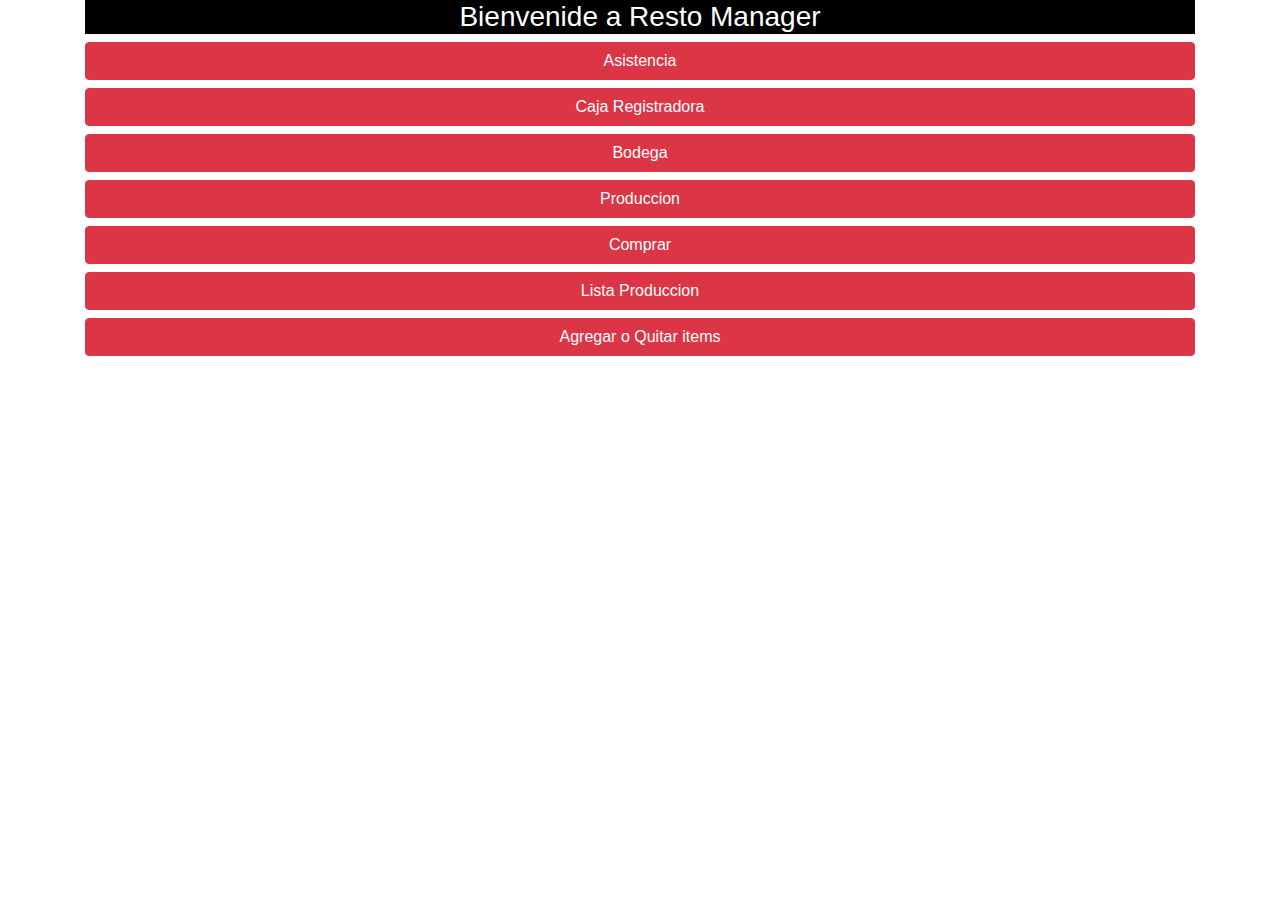
<file: index.html>
<!DOCTYPE html>
<html lang="en">
<head>
    <meta charset="UTF-8">
    <meta name="viewport" content="width=device-width, initial-scale=1.0">
    <meta http-equiv="X-UA-Compatible" content="ie=edge">
    <link rel="stylesheet" href="https://stackpath.bootstrapcdn.com/bootstrap/4.3.1/css/bootstrap.min.css" integrity="sha384-ggOyR0iXCbMQv3Xipma34MD+dH/1fQ784/j6cY/iJTQUOhcWr7x9JvoRxT2MZw1T" crossorigin="anonymous">
    <link rel="stylesheet" href="visual/style.css">

    <title>Document</title>
</head>
<body>
    <div class="container container-block mainApp">
        <div class="title">
            <h3>Bienvenide a Resto Manager</h3>
        </div>
        <div>
            <a class="btn btn-danger btn-block" href="asistencia.html">Asistencia</a>
            <a class="btn btn-danger btn-block" href="Caja.html">Caja Registradora</a>
            <a class="btn btn-danger btn-block" href="bodega.html">Bodega</a>
            <a class="btn btn-danger btn-block" href="bodProduccion.html">Produccion</a>
            <a class="btn btn-danger btn-block" href="compra.html">Comprar</a>
            <a class="btn btn-danger btn-block" href="produccion.html">Lista Produccion</a>
            <a class="btn btn-danger btn-block" href="agregarquitar.html">Agregar o Quitar items</a>
        </div>





    </div>
</body>
<footer>
        <script src="https://code.jquery.com/jquery-3.3.1.slim.min.js" integrity="sha384-q8i/X+965DzO0rT7abK41JStQIAqVgRVzpbzo5smXKp4YfRvH+8abtTE1Pi6jizo" crossorigin="anonymous"></script>
        <script src="https://cdnjs.cloudflare.com/ajax/libs/popper.js/1.14.7/umd/popper.min.js" integrity="sha384-UO2eT0CpHqdSJQ6hJty5KVphtPhzWj9WO1clHTMGa3JDZwrnQq4sF86dIHNDz0W1" crossorigin="anonymous"></script>
        <script src="https://stackpath.bootstrapcdn.com/bootstrap/4.3.1/js/bootstrap.min.js" integrity="sha384-JjSmVgyd0p3pXB1rRibZUAYoIIy6OrQ6VrjIEaFf/nJGzIxFDsf4x0xIM+B07jRM" crossorigin="anonymous"></script>
        <script src="jquery-3.2.1.min.js"></script>
</footer>
</html>
</file>
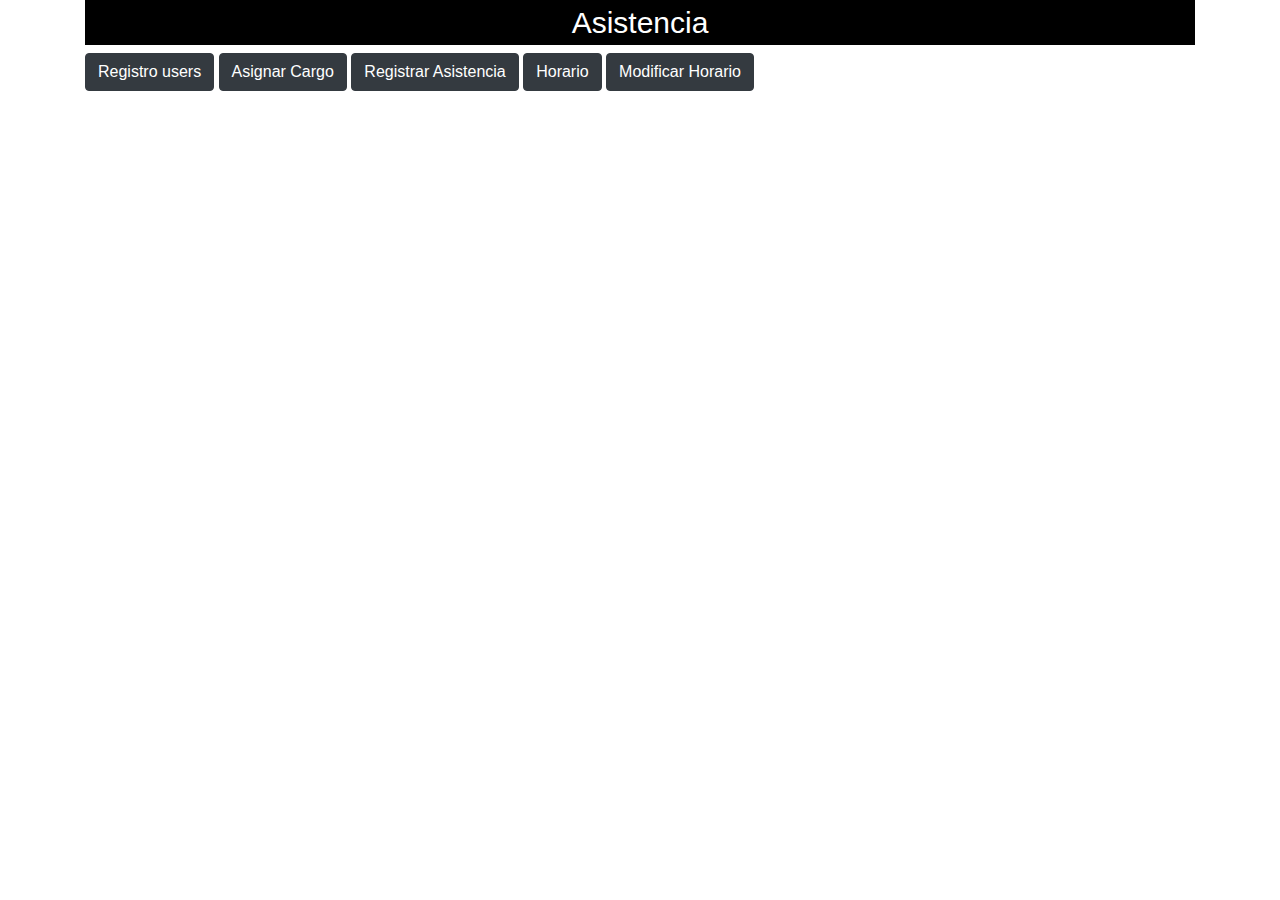
<file: asistencia.html>
<!DOCTYPE html>
<html lang="en">
<head>
    <link rel="stylesheet" href="https://stackpath.bootstrapcdn.com/bootstrap/4.3.1/css/bootstrap.min.css" integrity="sha384-ggOyR0iXCbMQv3Xipma34MD+dH/1fQ784/j6cY/iJTQUOhcWr7x9JvoRxT2MZw1T" crossorigin="anonymous">
    <link rel="stylesheet" href="visual/style.css">
    <meta charset="UTF-8">
    <meta name="viewport" content="width=device-width, initial-scale=1.0">
    <meta http-equiv="X-UA-Compatible" content="ie=edge">
    <title>Asistencia</title>
</head>
<body>
    <div class="mainapp container">
        <div class="title">Asistencia</div>

        <div class="menuapp mt-2 mb-2">
            <button class="btn btn-dark" id="show-reg-user">Registro users</button>
            <button class="btn btn-dark" id="show-asign-cargo">Asignar Cargo</button>
            <button class="btn btn-dark" id="show-reg-asistencia">Registrar Asistencia</button>
            <button class="btn btn-dark" id="show-asistencia">Horario</button>
            <button class="btn btn-dark" id="show-modificar-horario">Modificar Horario</button>
        </div>

        <div class="RegUser container" style="display: none">
           

                <input type="text" name="user_name" id="user_name" class="form-control" placeholder="Nombre">
                <br>
                <input type="text" name="user_apellido_paterno" id="user_apellido_paterno" class="form-control" placeholder="Apellido Patero">
                <br>
                <input type="text" name="user_apellido_materno" id="user_apellido_materno" class="form-control" placeholder="Apellido Materno">
                <br>
                <input type="text" name="user_rut" id="user_rut" class="form-control" placeholder="Rut">
                <br>
                <input type="mail" name="user_mail" id="user_mail" class="form-control" placeholder="eMail">
                <br>
                <input type="number" name="user_phone" id="user_phone" class="form-control" placeholder="56988684816">
                <br>
                <input type="number" name="user_emergenci_phone" id="user_emergenci_phone" class="form-control" placeholder="56988684383">
                <br>
                <button id="enviarNewUser" class="btn btn-primary">Send</button>
                <input type="reset" value="reset" class="btn btn-danger">

           
        </div>

        <div class="AsignarCargo container" style="display: none">
            <label for="Colaborador">Colaborador</label>
            <select name="Colaborador" id="nameColaborador" class="form-control">
                <option value="">Colaborador</option>
            </select>
            <br>
            <label for="Cargo">Cargo</label>
            <select name="Cargo" id="nameCargo" class="form-control">
                <option value="">Cargo</option>
            </select>
            <br>
            <button class="btn btn-danger" id="asignarCargo">Asignar</button>
            <button class="btn btn-danger">Quitar</button>
            <br>
            <div id="ListaCargos">ningune</div>
        </div>

        <div class="RegistroAsistencia container" style="display: none">

            <label for="Colaborador">Colaborador</label>
            <select name="Colaborador" id="" class="form-control">
                <option value="">Colaborador</option>
            </select>
            <br>
            <label for="Cargo">Cargo</label>
            <select name="Cargo" id="" class="form-control">
                <option value="">Cargo</option>
            </select>
            <br>
            <label for="type">Tipo</label>
            <select name="type" id="" class="form-control">
                <option value="">IN</option>
                <option value="">OUT</option>
            </select>
            <br>
            <label for="Turno">Turno</label>
            <select name="Turno" id="" class="form-control">
                <option value="">Mañana</option>
                <option value="">Tarde</option>
                <option value="">Italiano</option>
            </select>
            <br>
            <canvas id="firma">
           
            </canvas>
            <br>
            <button class="btn btn-danger"> enviar </button>
            <button onclick="borrarfirma()" class="btn btn-danger">borrar firma</button>

        </div>
        
        <div class="asistencia container" style="display: none">
            <div class="container">
                <div class="">
                    <div class="title">Asistencia</div>
                    <table class="table">
                        <tr>
                            <th>Dia</th>
                            <th>Fecha</th>
                            <th>Entrada</th>
                            <th>Firma Entrada</th>
                            <th>Salida</th>
                            <th>Firma Salida</th>
                            <th>Total Horas</th>
                            <th>Turno</th>

                        </tr>
                        <tbody>
                            <tr>
                                <td>Lunes</td>
                                <td>01</td>
                                <td>09:00</td>
                                <td><canvas id="firmachica"></canvas></td>
                                <td>18:00</td>
                                <td><canvas class="firmachica"></canvas></td>
                                <td>8:00</td>
                                <td>Mañana</td>
                            </tr>
                            <tr>
                                    <td>Lunes</td>
                                    <td>01</td>
                                    <td>09:00</td>
                                    <td><canvas class="firmachica"></canvas></td>
                                    <td>18:00</td>
                                    <td><canvas class="firmachica"></canvas></td>
                                    <td>8:00</td>
                                    <td>Mañana</td>
                                </tr>
                        </tbody>
                    </table>
                </div>
                


            </div>
        </div>

        <div class="modificarHorario container" style="display: none">
                <div class="">
                        <div class="title">Trunos</div>
                        <div>
                                <label for="Colaborador">Colaborador</label>
                                <select name="Colaborador" id="nameColaborador2" class="form-control">
                                    <option value="">Colaborador</option>
                                </select>
                        </div>
                        
                            <div class="container" id="tablaHorario">
                                
                            </div>
                          
                                <div class="window"style="border: black solid 3px" id="modTurno">
                                    <div class="title">18/07</div>
                                    <select name="" id="nameTurno" class="form-control">
                                        <option value="">Turno</option>
                                    </select>
                                    <select name="" id="nameCargo2" class="form-control">
                                        <option value="">Cargo</option>
                                    </select>
                                    <label for="entrada">Entrada</label>
                                    <input type="time" name="entrada" id="horaEntrada" class="form-control" >
                                    <label for="salida">Salida</label>
                                    <input type="time" name="salida" id="horaSalida" class="form-control">

                                    <button class="btn btn-danger" id="enviarModHorario">Enviar</button>
                                    <button class="btn btn-danger">borrar</button>
                                    <button class="btn btn-danger" id="cancelMod">cancelar</button>
                                </div>
                            
                        
                    </div>
        </div>
    </div>
</body>
<footer>
        <script src="https://code.jquery.com/jquery-3.3.1.slim.min.js" integrity="sha384-q8i/X+965DzO0rT7abK41JStQIAqVgRVzpbzo5smXKp4YfRvH+8abtTE1Pi6jizo" crossorigin="anonymous"></script>
        <script src="https://cdnjs.cloudflare.com/ajax/libs/popper.js/1.14.7/umd/popper.min.js" integrity="sha384-UO2eT0CpHqdSJQ6hJty5KVphtPhzWj9WO1clHTMGa3JDZwrnQq4sF86dIHNDz0W1" crossorigin="anonymous"></script>
        <script src="https://stackpath.bootstrapcdn.com/bootstrap/4.3.1/js/bootstrap.min.js" integrity="sha384-JjSmVgyd0p3pXB1rRibZUAYoIIy6OrQ6VrjIEaFf/nJGzIxFDsf4x0xIM+B07jRM" crossorigin="anonymous"></script>
    <script src="jquery-3.2.1.min.js"></script>
    <script src="data/ajaxAsistencia.js"></script>
    <script src="visual/showhideAsistencia.js"></script>
    <script src="functions/asistenciaFunctions.js"></script>
    <script src="functions/firma.js"></script>
    
 
</footer>
</html>
</file>
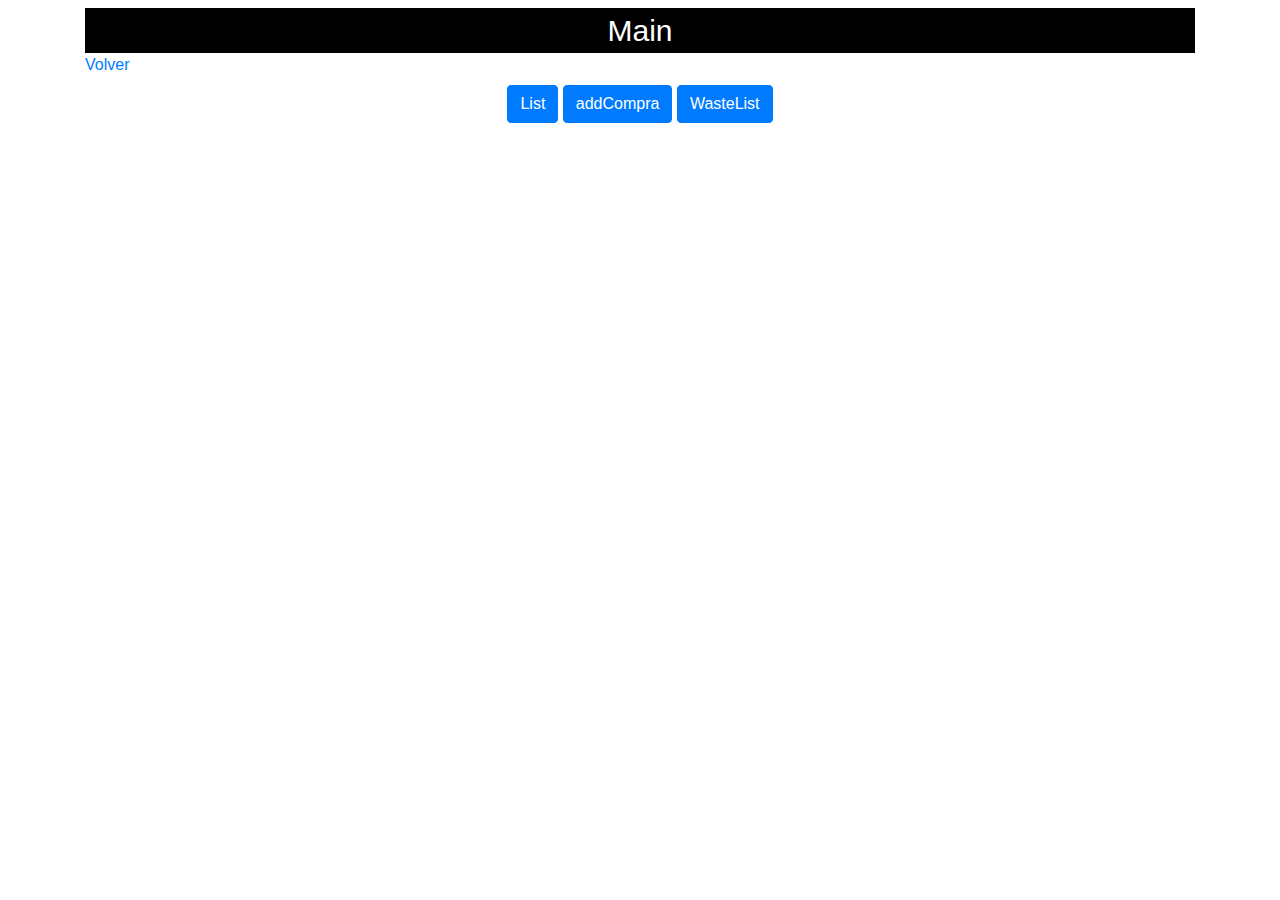
<file: bodega.html>
<!DOCTYPE html>
<html lang="en">
    <head>
        <link rel="stylesheet" href="https://stackpath.bootstrapcdn.com/bootstrap/4.3.1/css/bootstrap.min.css" integrity="sha384-ggOyR0iXCbMQv3Xipma34MD+dH/1fQ784/j6cY/iJTQUOhcWr7x9JvoRxT2MZw1T" crossorigin="anonymous">
        <meta charset="UTF-8">
        <meta name="viewport" content="width=device-width, initial-scale=1.0">
        <link rel="stylesheet" href="visual/style.css">
    <meta http-equiv="X-UA-Compatible" content="ie=edge">
    <title>Document</title>
</head>
<body>
    <div class="container mt-2 mainApp">

        <div class="container title">
            <h1>HOLA CHILE</h1>
        </div>
        <a href="index.html">Volver</a>

        <div class="container container-block mt-2 botonesMenu">

            <button id="listItems" class="btn btn-primary">List</button> 
            <button id="addComprar" class="btn btn-primary">addCompra</button>
            <button id="wasteBodegaList" class="btn btn-primary">WasteList</button>
            
        </div>
        
        
        
        <div class="container listItems">

            <div class="container container-block mt-2">

                <select name="selectCat" id="selectCat" class="form-control">
                    <option value="0">aun no carga nada perre</option>
                    <option value="1">ahora si cambio perre</option>
                </select>

            </div>
    
            <div class="container tablillas">

                <table class="table" >
                    <thead>
                        <tr>
                            <th>Item</th>
                            <th>Fecha</th>
                            <th>Tiempo restante</th>
                            <th>Cantidad</th>
                            <th>Select</th>
                        </tr>
                    </thead>
                    <tbody id="tablaItems">
                        <tr>
                            <td>sleccione</td>
                            <td>una</td>
                            <td>categoria</td>
                            <td>para enpezar</td>
                            <td><input type="radio" name="itemsel" id="itemradio" value="0"></td>
                        </tr>
                    </tbody>
                </table>
    
            </div>

            <div>
                    <button id="retiroProduccion" class="btn btn-primary">retiro prod</button>
                    <button id="wasteBodega" class="btn btn-primary">Waste</button>
            </div>

        </div>
        
        
       
        <div class="container addCompra mt-2 container-block">

            <div class="container tablillas">
                <table class="table" >
                        <thead>
                            <tr>
                                <th>Item</th>
                                <th>Fecha</th>
                                <th>Cantidad</th>
                                <th>Select</th>
                            </tr>
                        </thead>
                        <tbody id="tablaCompras" >
                            <tr>
                                <td>CocaCola</td>
                                <td>14/8</td>
                                <td>20</td>
                                <td><input type="radio" name="itemsel" id="itemradio" value="0"></td>
                            </tr>
                        </tbody>
                    </table>
            </div>
            <input type="number" name="cantidadEntrada" id="cantidadEntrada" placeholder="Cuanto llegó">
            <button id="agregarCompra" class="btn btn-danger">Agregar a bodega</button>
        
        </div>

        <div class="retiroProduccion container mt-2 container-block">

             <label for=""> Item </label>   
            <input type="text" class="form-control" id="nItem" disabled> 
            <label for="">Quedan</label>
            <input type="text" class="form-control" id="disponible" disabled>   
                <input type="number" placeholder="Cantidad" name="cantidad2" id="cantidad2" class="form-control">
                <button class="btn btn-danger" id="enviarRetiro">Enviar</button>

        </div>

       

        <div class="container wasteBodegaList mt-2 container-block">
                <div>
                    <input type="number" id="Mes" min="1" max="12"> Mes
                    <input type="number" id="Ano" min="2019" max="2040"> año 
                    <button class="btn btn-danger" id="showWaste">VER</button>
                </div>
                <div class=" tablillas">
                        <table class="table " >
                                <thead>
                                    <tr>
                                        <th>Item</th>
                                        <th>Cantidad</th>
                                        
                                    </tr>
                                </thead>
                                <tbody id="tablaWaste" >
                                    <tr>
                                        <td>CocaCola</td>
                                        <td>14/8</td>
                                    </tr>
                                </tbody>
                            </table>
                    </div>
                
        </div>

    </div>

    
    
    
</body>
<footer>
        <script src="https://code.jquery.com/jquery-3.3.1.slim.min.js" integrity="sha384-q8i/X+965DzO0rT7abK41JStQIAqVgRVzpbzo5smXKp4YfRvH+8abtTE1Pi6jizo" crossorigin="anonymous"></script>
        <script src="https://cdnjs.cloudflare.com/ajax/libs/popper.js/1.14.7/umd/popper.min.js" integrity="sha384-UO2eT0CpHqdSJQ6hJty5KVphtPhzWj9WO1clHTMGa3JDZwrnQq4sF86dIHNDz0W1" crossorigin="anonymous"></script>
        <script src="https://stackpath.bootstrapcdn.com/bootstrap/4.3.1/js/bootstrap.min.js" integrity="sha384-JjSmVgyd0p3pXB1rRibZUAYoIIy6OrQ6VrjIEaFf/nJGzIxFDsf4x0xIM+B07jRM" crossorigin="anonymous"></script>
    <script src="jquery-3.2.1.min.js"></script>
    <script src="data/ajaxBodega.js"></script>
    <script src="visual/showhideBodega.js"></script>
 
</footer>
</html>
</file>
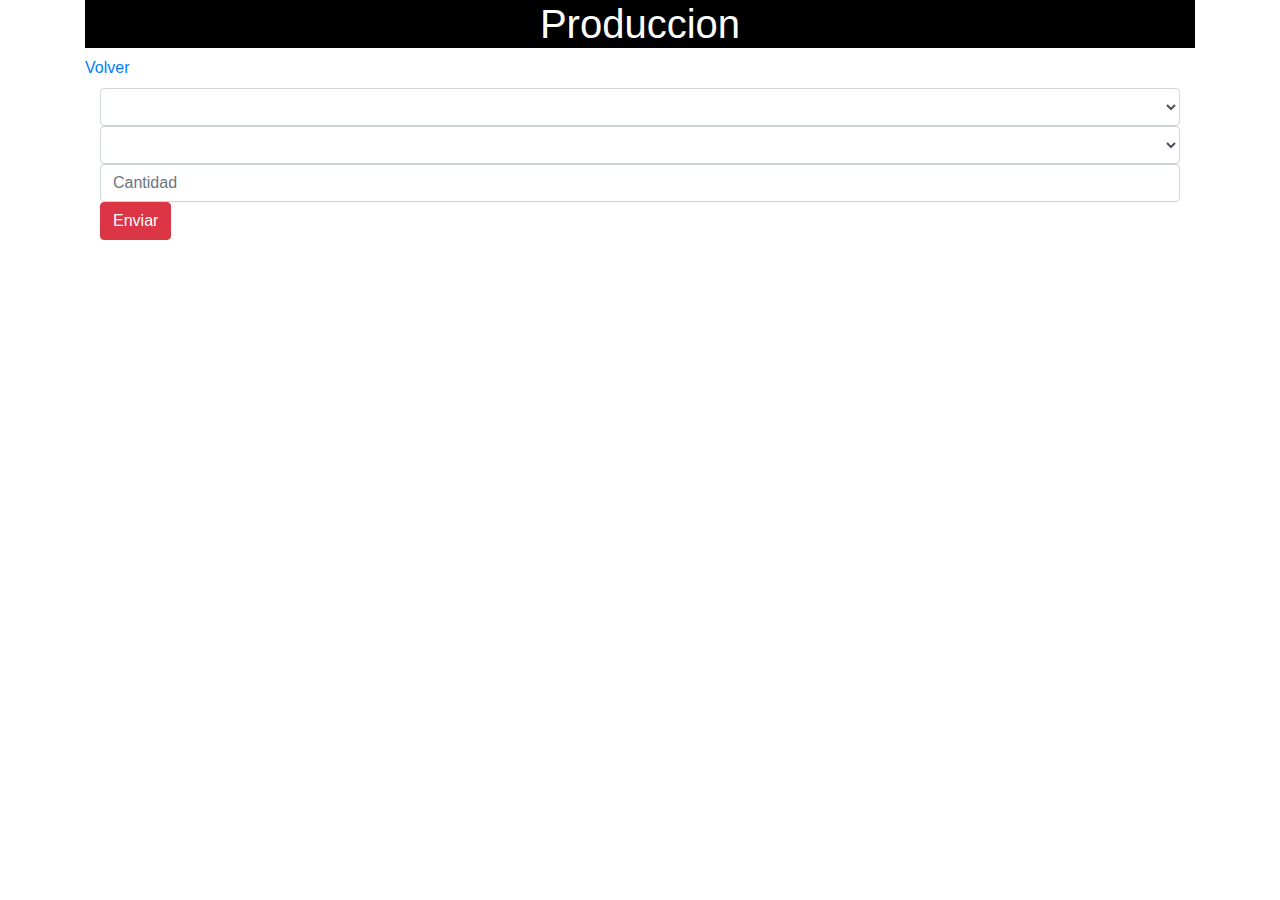
<file: produccion.html>
<!DOCTYPE html>
<html lang="en">
<head>
    <meta charset="UTF-8">
    <meta name="viewport" content="width=device-width, initial-scale=1.0">
    <meta http-equiv="X-UA-Compatible" content="ie=edge">
    <link rel="stylesheet" href="visual/style.css">
    <link rel="stylesheet" href="https://stackpath.bootstrapcdn.com/bootstrap/4.3.1/css/bootstrap.min.css" integrity="sha384-ggOyR0iXCbMQv3Xipma34MD+dH/1fQ784/j6cY/iJTQUOhcWr7x9JvoRxT2MZw1T" crossorigin="anonymous">

    <title>Document</title>
</head>
<body>
    <div class="container container-block mainApp">

        <div class="container title">
                <h1>Produccion</h1>
            </div>
            <a href="index.html">Volver</a>
        <div class="container comprar mt-2 container-block">
                <select name="selectCat2" id="selectCat2" class="form-control"></select>
                <select name="selectItem" id="selectItem" class="form-control"></select>
          
                <input type="number" placeholder="Cantidad" name="cantidad" id="cantidad" class="form-control">
                <button class="btn btn-danger" id="enviarCompra">Enviar</button>
            </div>

    </div>
</body>
<footer>
        <script src="https://code.jquery.com/jquery-3.3.1.slim.min.js" integrity="sha384-q8i/X+965DzO0rT7abK41JStQIAqVgRVzpbzo5smXKp4YfRvH+8abtTE1Pi6jizo" crossorigin="anonymous"></script>
        <script src="https://cdnjs.cloudflare.com/ajax/libs/popper.js/1.14.7/umd/popper.min.js" integrity="sha384-UO2eT0CpHqdSJQ6hJty5KVphtPhzWj9WO1clHTMGa3JDZwrnQq4sF86dIHNDz0W1" crossorigin="anonymous"></script>
        <script src="https://stackpath.bootstrapcdn.com/bootstrap/4.3.1/js/bootstrap.min.js" integrity="sha384-JjSmVgyd0p3pXB1rRibZUAYoIIy6OrQ6VrjIEaFf/nJGzIxFDsf4x0xIM+B07jRM" crossorigin="anonymous"></script>
    <script src="jquery-3.2.1.min.js"></script>
    <script src="data/ajaxProduccion.js"></script>
</footer>
</html>
</file>
<file: visual/style.css>
.title{
    text-align: center;
    background-color: black;
    color: white;
    font-size: 30px;
    width: 100%;
}

.botonesMenu{
    text-align: center;
}

.tablillas{
    overflow-y: auto;
    height: 400px;
}

#firma{
    height: 300px;
    width: 300px;
    border: solid 1px black;
}

.firmachica{
    height: 30px;
    width: 30px;

}
#firmachica{
    height: 60px;
    width: 60px;

}
td{
    height: 30px;
    width: 30px;
}
.window{
    width: 500px;
    height: 400px;
    background-color: white;
    position: absolute;
    left: 0;
    top: 0;
    right: 0;
    bottom: 0;
    margin: auto;
    padding-left: 10px;
    text-align: center;
    border: solid 5px white;
    border-radius: 20px;
    display: none;
    box-shadow: 5px 5px 5px 5px rgba(0, 0,0, 0.75);
}
</file>
